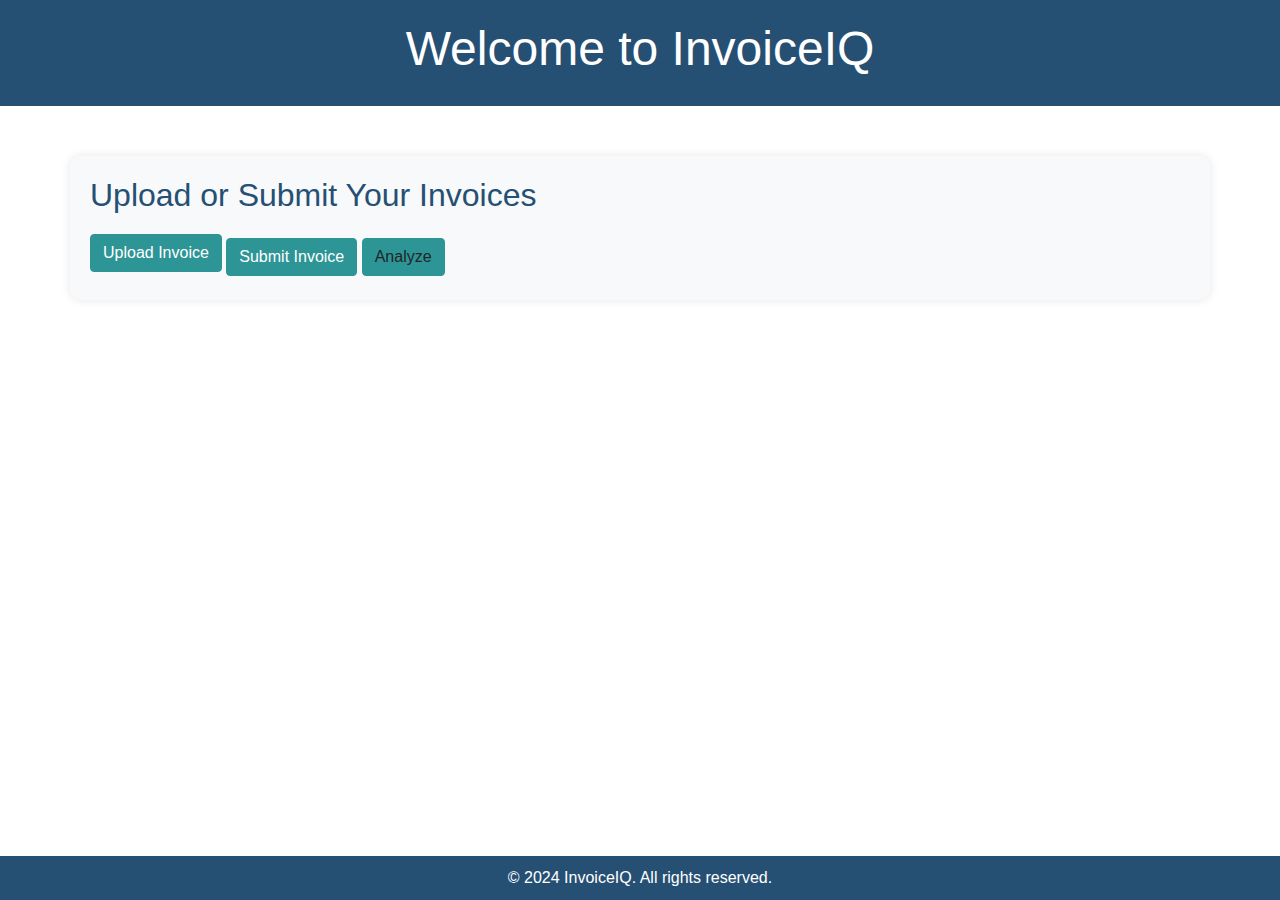
<file: templates/home.html>
<!DOCTYPE html>
<html lang="en">
<head>
  <meta charset="UTF-8">
  <meta name="viewport" content="width=device-width, initial-scale=1.0">
  <title>InvoiceIQ</title>
  <!-- Bootstrap CSS -->
  <link href="https://stackpath.bootstrapcdn.com/bootstrap/4.5.2/css/bootstrap.min.css" rel="stylesheet">
  <!-- Custom CSS -->
  <style>
    body {
      background-color: white;
      color: #265073;
      margin: 0;
      padding: 0;
    }
    .container {
      text-align: left;
      margin-top: 50px;
      padding: 20px;
      background-color: #f8f9fa;
      border-radius: 10px;
      box-shadow: 0px 0px 10px rgba(0, 0, 0, 0.1);
    }
    h1 {
      font-size: 3rem;
    }
    .btn-container {
      margin-top: 20px;
    }
    .btn-primary, .btn-analyze {
      background-color: #2D9596;
      border-color: #2D9596;
    }
    footer {
      text-align: center;
      background-color: #265073;
      color: white;
      padding: 10px 0;
      position: fixed;
      bottom: 0;
      width: 100%;
    }
    header {
      background-color: #265073;
      color: white;
      padding: 20px 0;
      text-align: center;
    }
  </style>
</head>
<body>

  <!-- Header -->
  <header>
    <h1>Welcome to InvoiceIQ</h1>
  </header>

  <!-- Main Content -->
  <div class="container">
    <h2>Upload or Submit Your Invoices</h2>
    <div class="btn-container">
      <label for="fileInput" class="btn btn-primary">Upload Invoice</label>
      <input type="file" id="fileInput" style="display: none;">
      <button id="submitInvoiceBtn" class="btn btn-primary">Submit Invoice</button>
      <a href="analyze.html" class="btn btn-analyze">Analyze</a>
    </div>
  </div>

  <!-- Footer -->
  <footer>
    &copy; 2024 InvoiceIQ. All rights reserved.
  </footer>

  <!-- JavaScript -->
  <script>
    // JavaScript to handle file upload and button clicks
    document.getElementById('submitInvoiceBtn').addEventListener('click', function() {
      alert('Invoice submitted successfully!');
    });
  </script>

</body>
</html>
</file>
